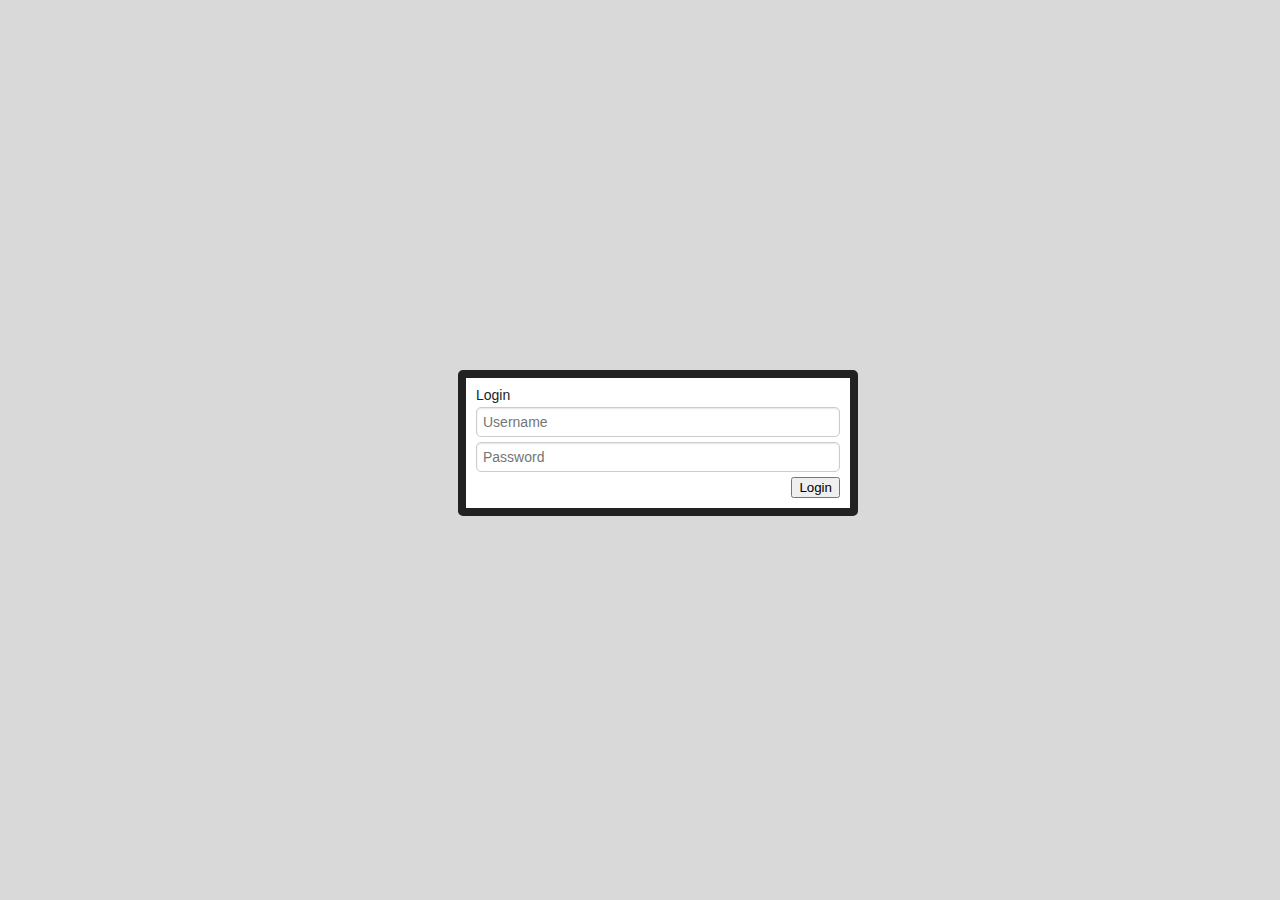
<file: login.html>
<html>
<head>
	<link href="stylesheets/foundation.css" rel="stylesheet">
	<style>
		body{
			margin:0px;
			padding:0px;
			background-color:#D9D9D9;
		}
		
		#login-popup{
			border:8px solid;
			border-radius:5px;
			width:400px;
			height:auto;
			padding:10px;
			position:absolute;
			background-color:white;
		}
			form input[type="text"],form input[type="password"]{
				width:100%;
				height:30px;
				margin:5px 0px;
				border-radius:5px;
			}
	</style>
	<script src="javascripts/jquery.js"></script>
	<script>
		$(function(){
			$("#login-popup").css({
				top:($(window).height()-$("#login-popup").height()-50)/2,
				left:($(window).width()-$("#login-popup").width())/2
			});
		});
	</script>
</head>
<body>
	<div id="login-popup">
		<div>Login</div>
		<form method="POST" action="forms/login.php">
			<div><input type="text" placeholder="Username" name="username"/></div>
			<div><input type="password" placeholder="Password" name="password"/></div>
			<div><input type="submit" value="Login" class="right"/></div>
		</form>
	</div>
</body>
</html>
</file>
